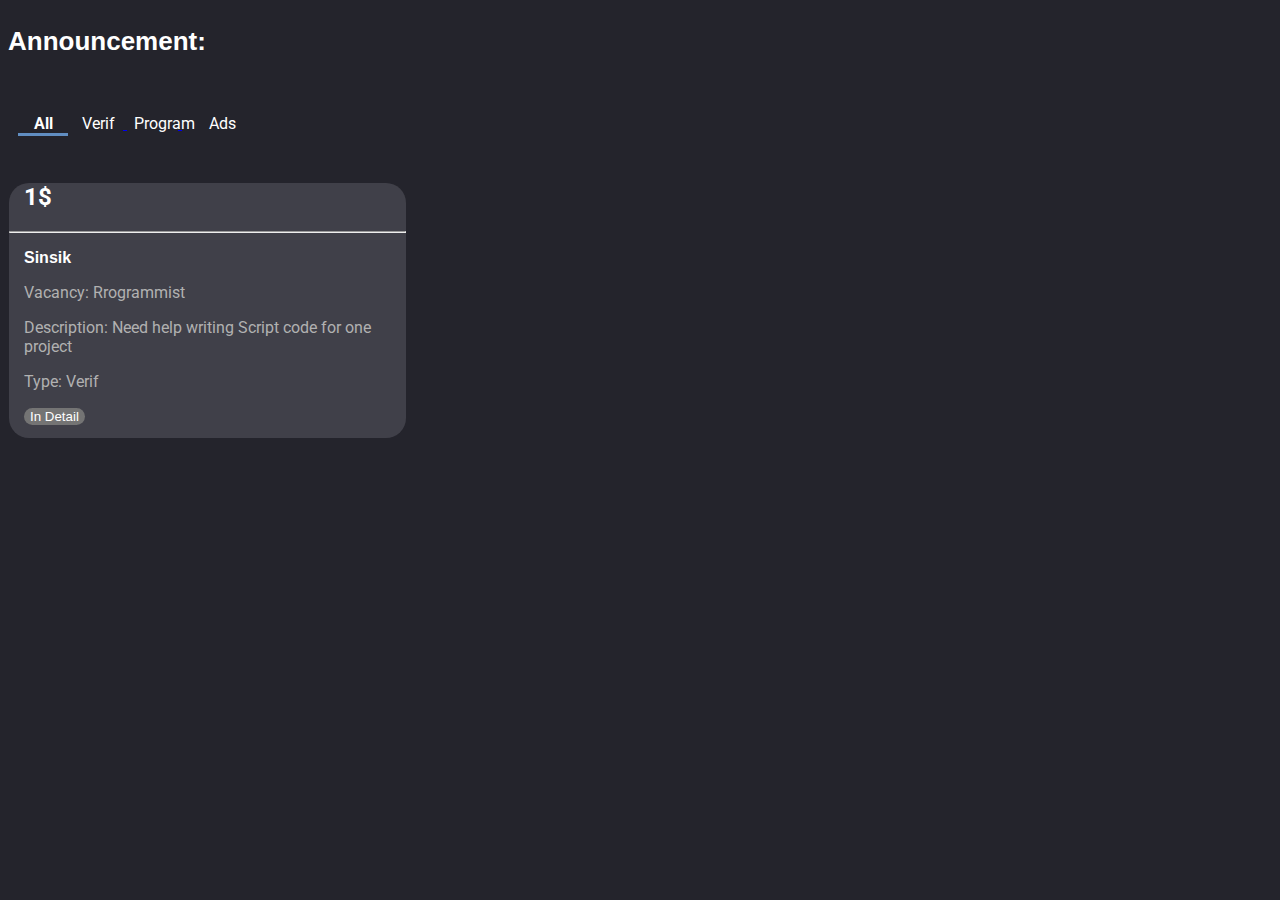
<file: Home.html>
<!DOCTYPE html>
<html>
<head>
<link rel="preconnect" href="https://fonts.googleapis.com">
<link rel="preconnect" href="https://fonts.gstatic.com" crossorigin>
<link href="https://fonts.googleapis.com/css2?family=Roboto:ital,wght@0,100;0,300;0,400;0,500;0,700;0,900;1,100;1,300;1,400;1,500;1,700;1,900&display=swap" rel="stylesheet">

<meta name="viewport" content="width=device-width, initial-scale=1.0, maximum-scale=1.0, user-scalable=no">
<link rel="stylesheet" href="style.css">
</head>

<h3>Announcement:</h3>
<button class="all"><b>All</b><br><div class="AllBr"></div></button>

<a href="Verif.html">
<button class="all" style="margin-left: 1px;">Verif</button>
</a>

<a href="Program.html">
<button class="all" style="margin-left: 1px;">Program</button>
</a>

<a href="Ads.html">
<button class="all" style="margin-left: 15px;">Ads</button>
</a>

<div class="announcement1">
<h2>1$</h2>
<hr>
<p style="color: white; font-family: Arial; margin-left: 15px;"><b>Sinsik</b></p>
<p style="color: #b1b1b1; font-family: Roboto; margin-left: 15px;">Vacancy: Rrogrammist</p>
<p style="color: #b1b1b1; font-family: Roboto; margin-left: 15px;">Description: Need help writing Script code for one project</p>
<p style="color: #b1b1b1; font-family: Roboto; margin-left: 15px;">Type: Verif</p>
<a href="https://t.me/stttnsik">
<button style="margin-left: 15px; background-color: #747474; border: none; border-radius: 15px; color: White; cursor: pointer">In Detail</button>
</a>
</div>

<style>
h3 {
color: white;
font-family: Arial;
font-size: 26px;
}

h4 {
color: #404049;
}

h2 {
color: white;
font-family: Roboto;
margin-left: 15px;
margin-top: 50px;
}

.announcement1 {
background-color: #404049;
width: 397px;
height: 255px;
margin-left: 1px;
border: none;
border-radius: 20px;
color: #727272;
margin-top: 50px;
}

.all {
background-color: rgb(36, 36, 44);
border: none;
cursor: pointer;
color: white;
font-family: roboto;
margin-top: 30px;
margin-left: 10px;
width: 50px;
height: 20px;
font-size: 16px;
}

.AllBr {
background-color: #618ec2;
width: 50px;
height: 3px;
margin-left: -6px;
}
</style>
</file>
<file: style.css>
body {
background-color: rgb(36, 36, 44);
flex-direction: column;
-ms-user-select: none; 
-moz-user-select: none; 
-webkit-user-select: none; 
user-select: none;
}

.roboto-thin {
    font-family: "Roboto", sans-serif;
    font-weight: 100;
    font-style: normal;
  }
  
  .roboto-light {
    font-family: "Roboto", sans-serif;
    font-weight: 300;
    font-style: normal;
  }
  
  .roboto-regular {
    font-family: "Roboto", sans-serif;
    font-weight: 400;
    font-style: normal;
  }
  
  .roboto-medium {
    font-family: "Roboto", sans-serif;
    font-weight: 500;
    font-style: normal;
  }
  
  .roboto-bold {
    font-family: "Roboto", sans-serif;
    font-weight: 700;
    font-style: normal;
  }
  
  .roboto-black {
    font-family: "Roboto", sans-serif;
    font-weight: 900;
    font-style: normal;
  }
  
  .roboto-thin-italic {
    font-family: "Roboto", sans-serif;
    font-weight: 100;
    font-style: italic;
  }
  
  .roboto-light-italic {
    font-family: "Roboto", sans-serif;
    font-weight: 300;
    font-style: italic;
  }
  
  .roboto-regular-italic {
    font-family: "Roboto", sans-serif;
    font-weight: 400;
    font-style: italic;
  }
  
  .roboto-medium-italic {
    font-family: "Roboto", sans-serif;
    font-weight: 500;
    font-style: italic;
  }
  
  .roboto-bold-italic {
    font-family: "Roboto", sans-serif;
    font-weight: 700;
    font-style: italic;
  }
  
  .roboto-black-italic {
    font-family: "Roboto", sans-serif;
    font-weight: 900;
    font-style: italic;
  }
</file>
